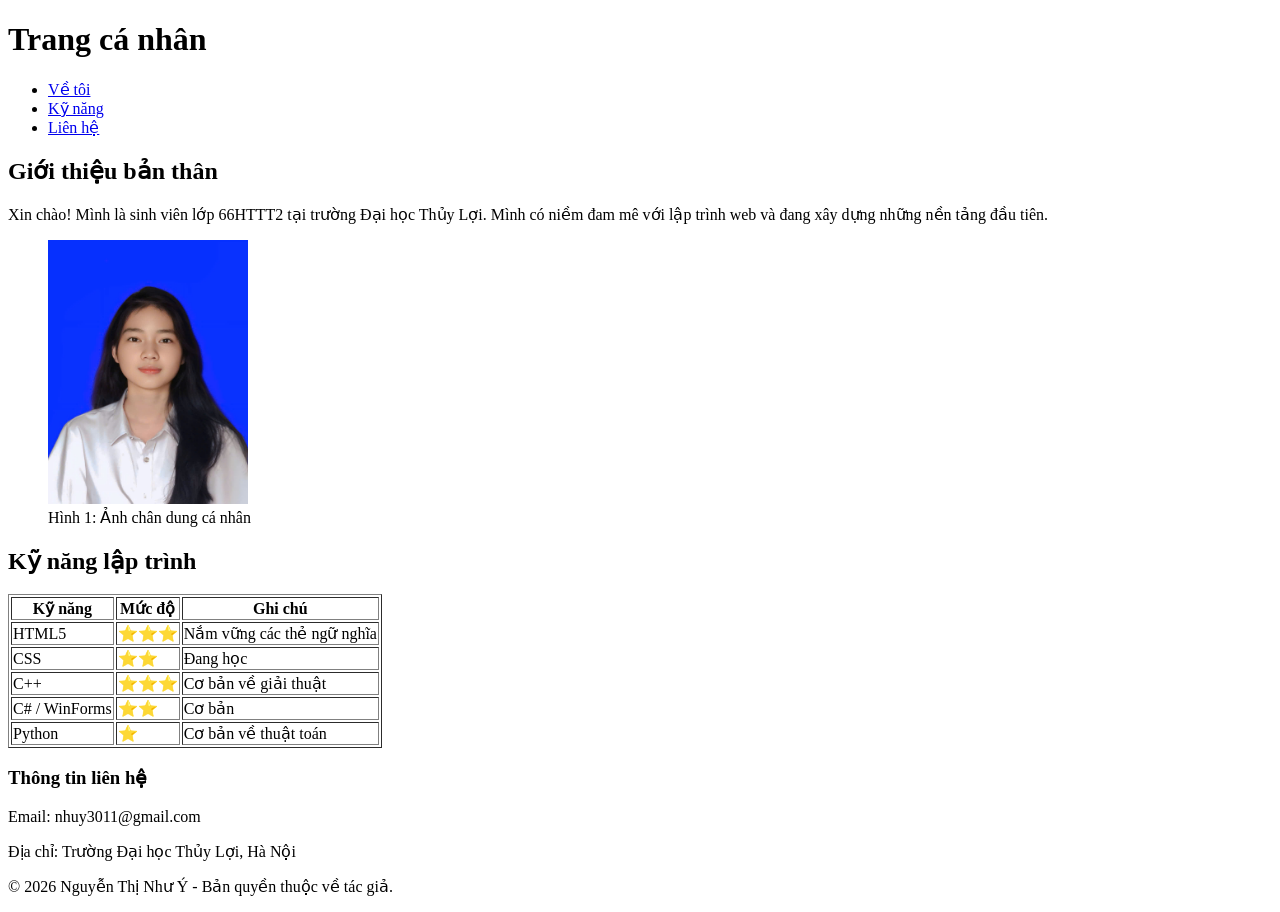
<file: PBT_01/profile.html>
<!DOCTYPE html>
<html lang = "vi">
    <head>
        <meta charset="UTF-8">
        <meta name = "viewport" content = "width=device-width, initial-scale = 1.0">
        <title>Nguyễn Thị Như Ý</title>
    </head>
    <body>
        <header>
            <h1>Trang cá nhân</h1>
            <nav>
                <ul>
                    <li><a href="#gioi-thieu">Về tôi</a></li>
                    <li><a href="#ky-nang">Kỹ năng</a></li>
                    <li><a href="#lien-he">Liên hệ</a></li>
                </ul>
            </nav>
        </header>
        <main>
            <section id="gioi-thieu">
                <h2>Giới thiệu bản thân</h2>
                <article>
                    <p>Xin chào! Mình là sinh viên lớp 66HTTT2 tại trường Đại học Thủy Lợi. Mình có niềm đam mê với lập trình web và đang xây dựng những nền tảng đầu tiên.</p>
                    <figure>
                        <img src="my_photo.jpg" alt="Ảnh đại diện của Như Ý" width="200">
                        <figcaption>Hình 1: Ảnh chân dung cá nhân</figcaption>
                    </figure>
                </article>
            </section>
            <section id="ky-nang">
                <h2>Kỹ năng lập trình</h2>
                <table border="1">
                    <thead>
                        <tr>
                            <th>Kỹ năng</th>
                            <th>Mức độ</th>
                            <th>Ghi chú</th>
                        </tr>
                    </thead>
                    <tbody>
                        <tr>
                            <td>HTML5</td>
                            <td>⭐⭐⭐</td>
                            <td>Nắm vững các thẻ ngữ nghĩa</td>
                        </tr>
                        <tr>
                            <td>CSS</td>
                            <td>⭐⭐</td>
                            <td>Đang học </td>
                        </tr>
                        <tr>
                            <td>C++</td>
                            <td>⭐⭐⭐</td>
                            <td>Cơ bản về giải thuật</td>
                        </tr>
                        <tr>
                            <td>C# / WinForms</td>
                            <td>⭐⭐</td>
                            <td>Cơ bản</td>
                        </tr>
                        <tr>
                            <td>Python</td>
                            <td>⭐</td>
                            <td>Cơ bản về thuật toán</td>
                        </tr>
                    </tbody>
                </table>
            </section>
        </main>
    
        <aside id="lien-he">
            <h3>Thông tin liên hệ</h3>
            <p>Email: nhuy3011@gmail.com</p>
            <p>Địa chỉ: Trường Đại học Thủy Lợi, Hà Nội</p>
        </aside>
    
        <footer>
            <p>&copy; 2026 Nguyễn Thị Như Ý - Bản quyền thuộc về tác giả.</p>
        </footer>
        </main>
    </body>
</html>
</file>
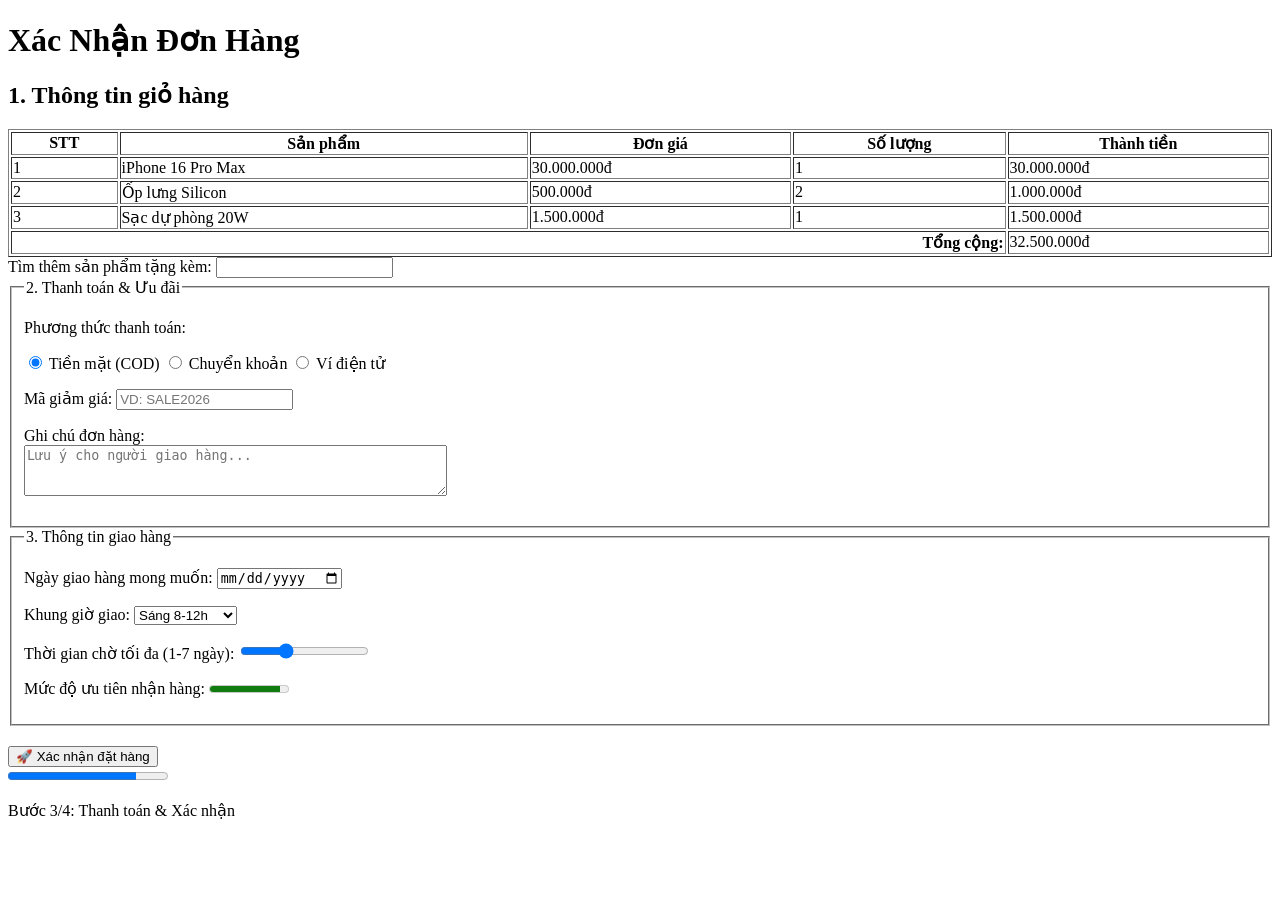
<file: PBT_02/checkout.html>
<!DOCTYPE html>
<html lang="vi">
<head>
    <meta charset="UTF-8">
    <meta name="viewport" content="width=device-width, initial-scale=1.0">
    <title>Thanh toán đơn hàng - Như Ý Store</title>
</head>
<body>

    <header>
        <h1>Xác Nhận Đơn Hàng</h1>
    </header>

    <main>
        <section id="cart-summary">
            <h2>1. Thông tin giỏ hàng</h2>
            <table border="1" width="100%">
                <thead>
                    <tr>
                        <th>STT</th>
                        <th>Sản phẩm</th>
                        <th>Đơn giá</th>
                        <th>Số lượng</th>
                        <th>Thành tiền</th>
                    </tr>
                </thead>
                <tbody>
                    <tr>
                        <td>1</td>
                        <td>iPhone 16 Pro Max</td>
                        <td>30.000.000đ</td>
                        <td>1</td>
                        <td>30.000.000đ</td>
                    </tr>
                    <tr>
                        <td>2</td>
                        <td>Ốp lưng Silicon</td>
                        <td>500.000đ</td>
                        <td>2</td>
                        <td>1.000.000đ</td>
                    </tr>
                    <tr>
                        <td>3</td>
                        <td>Sạc dự phòng 20W</td>
                        <td>1.500.000đ</td>
                        <td>1</td>
                        <td>1.500.000đ</td>
                    </tr>
                </tbody>
                <tfoot>
                    <tr>
                        <td colspan="4" align="right"><strong>Tổng cộng:</strong></td>
                        <td><output name="total">32.500.000đ</output></td>
                    </tr>
                </tfoot>
            </table>
        </section>

        <form action="#" method="POST">
            
            <section id="search-product">
                <label for="product-search">Tìm thêm sản phẩm tặng kèm:</label>
                <input list="products" id="product-search" name="gift">
                <datalist id="products"> <option value="Tai nghe Bluetooth">
                    <option value="Chuột không dây">
                    <option value="Bàn phím cơ">
                    <option value="Túi chống sốc">
                </datalist>
            </section>

            <fieldset>
                <legend>2. Thanh toán & Ưu đãi</legend>
                <p>Phương thức thanh toán:</p>
                <label>
                    <input type="radio" name="payment" value="cod" checked> Tiền mặt (COD)
                </label>
                <label>
                    <input type="radio" name="payment" value="bank"> Chuyển khoản
                </label>
                <label>
                    <input type="radio" name="payment" value="wallet"> Ví điện tử
                </label>

                <p>
                    <label for="coupon">Mã giảm giá:</label>
                    <input type="text" id="coupon" name="coupon" 
                           pattern="SALE[0-9]{4}" 
                           placeholder="VD: SALE2026"
                           title="Mã giảm giá phải bắt đầu bằng SALE và 4 chữ số">
                </p>

                <p>
                    <label for="note">Ghi chú đơn hàng:</label><br>
                    <textarea id="note" name="note" rows="3" cols="50" placeholder="Lưu ý cho người giao hàng..."></textarea>
                </p>
            </fieldset>

            <fieldset>
                <legend>3. Thông tin giao hàng</legend>
                <p>
                    <label for="delivery-date">Ngày giao hàng mong muốn:</label>
                    <input type="date" id="delivery-date" name="delivery-date" min="2026-04-29" required>
                </p>

                <p>
                    <label for="time-slot">Khung giờ giao:</label>
                    <select id="time-slot" name="time-slot">
                        <option value="morning">Sáng 8-12h</option>
                        <option value="afternoon">Chiều 14-18h</option>
                        <option value="evening">Tối 18-21h</option>
                    </select>
                </p>

                <p>
                    <label for="duration">Thời gian chờ tối đa (1-7 ngày):</label>
                    <input type="range" id="duration" name="duration" min="1" max="7" step="1" value="3">
                </p>

                <p>
                    Mức độ ưu tiên nhận hàng: 
                    <meter min="0" max="100" low="30" high="80" optimum="100" value="90"></meter>
                    </p>
            </fieldset>

            <div style="margin-top: 20px;">
                <button type="submit" aria-label="Xác nhận đặt hàng">🚀 Xác nhận đặt hàng</button>
            </div>
        </form>
    </main>

    <footer>
        <progress value="80" max="100"></progress> <p>Bước 3/4: Thanh toán & Xác nhận</p>
    </footer>

</body>
</html>
</file>
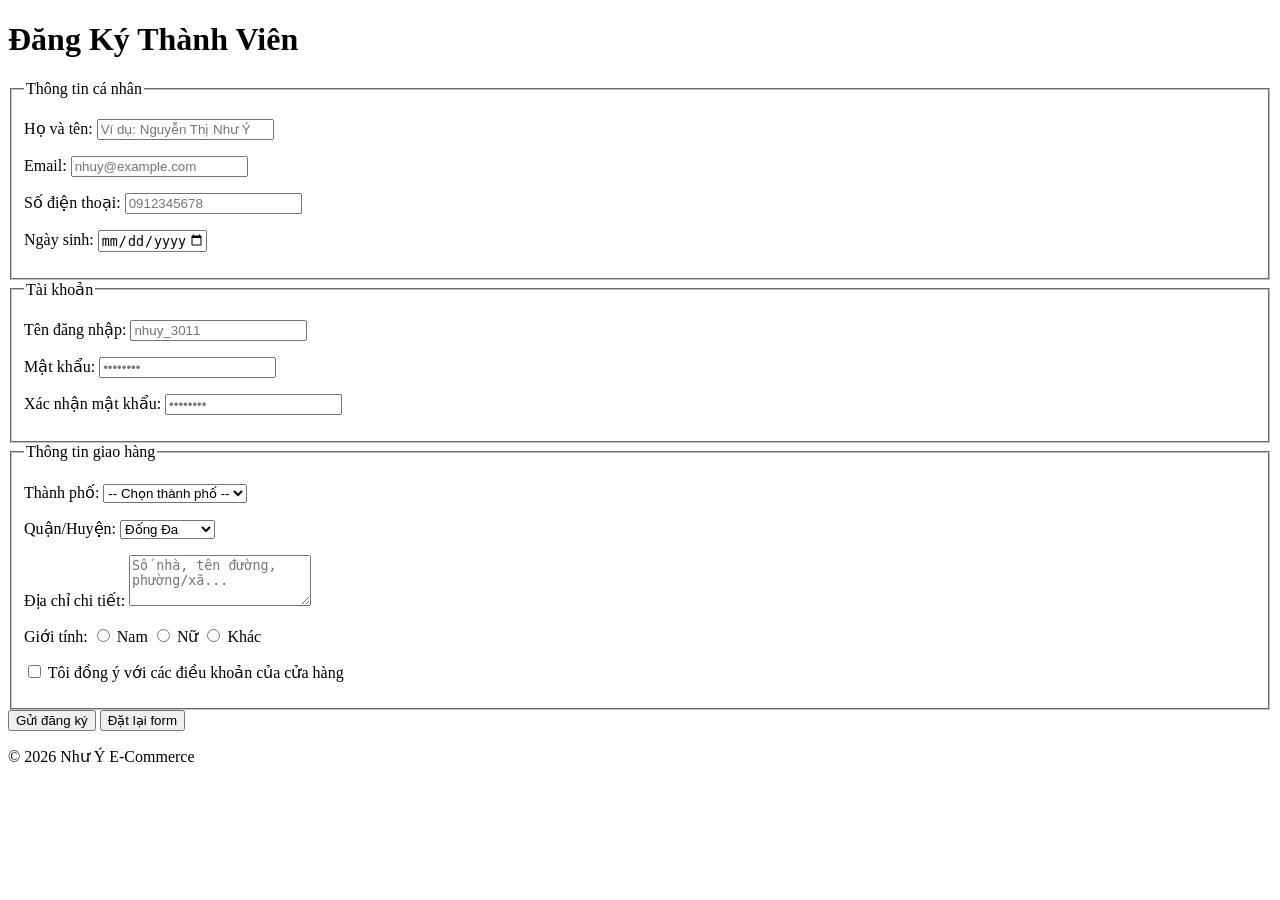
<file: PBT_02/register.html>
<!DOCTYPE html>
<html lang="vi">
<head>
    <meta charset="UTF-8">
    <meta name="viewport" content="width=device-width, initial-scale=1.0">
    <title>Đăng ký tài khoản - Như Ý Store</title>
</head>
<body>

    <header>
        <h1>Đăng Ký Thành Viên</h1>
    </header>

    <main>
        <form action="#" method="POST" id="registerForm">
            
            <fieldset>
                <legend>Thông tin cá nhân</legend>
                
                <p>
                    <label for="fullname">Họ và tên:</label>
                    <input type="text" id="fullname" name="fullname" 
                           required minlength="2" maxlength="50" 
                           placeholder="Ví dụ: Nguyễn Thị Như Ý">
                </p>

                <p>
                    <label for="email">Email:</label>
                    <input type="email" id="email" name="email" 
                           required placeholder="nhuy@example.com">
                </p>

                <p>
                    <label for="phone">Số điện thoại:</label>
                    <input type="tel" id="phone" name="phone" 
                           pattern="[0-9]{10}" 
                           placeholder="0912345678" 
                           title="Số điện thoại phải bao gồm 10 chữ số">
                </p>

                <p>
                    <label for="dob">Ngày sinh:</label>
                    <input type="date" id="dob" name="dob" 
                           max="2026-04-28" 
                           required>
                </p>
            </fieldset>

            <fieldset>
                <legend>Tài khoản</legend>

                <p>
                    <label for="username">Tên đăng nhập:</label>
                    <input type="text" id="username" name="username" 
                           pattern="^[a-zA-Z0-9_]{3,20}$" 
                           placeholder="nhuy_3011"
                           title="Từ 3-20 ký tự, chỉ gồm chữ cái, số và dấu gạch dưới">
                </p>

                <p>
                    <label for="password">Mật khẩu:</label>
                    <input type="password" id="password" name="password" 
                           required minlength="8" 
                           pattern="(?=.*\d)(?=.*[A-Z]).{8,}"
                           placeholder="••••••••"
                           title="Tối thiểu 8 ký tự, bao gồm ít nhất 1 chữ hoa và 1 số">
                </p>

                <p>
                    <label for="confirm_password">Xác nhận mật khẩu:</label>
                    <input type="password" id="confirm_password" name="confirm_password" 
                           required minlength="8"
                           pattern="(?=.*\d)(?=.*[A-Z]).{8,}"
                           placeholder="••••••••">
                </p>
            </fieldset>

            <fieldset>
                <legend>Thông tin giao hàng</legend>

                <p>
                    <label for="city">Thành phố:</label>
                    <select id="city" name="city" required>
                        <option value="">-- Chọn thành phố --</option>
                        <option value="hanoi">Hà Nội</option>
                        <option value="hcm">TP. Hồ Chí Minh</option>
                        <option value="danang">Đà Nẵng</option>
                        <option value="haiphong">Hải Phòng</option>
                        <option value="cantho">Cần Thơ</option>
                    </select>
                </p>

                <p>
                    <label for="district">Quận/Huyện:</label>
                    <select id="district" name="district">
                        <option value="dongda">Đống Đa</option>
                        <option value="thanhxuan">Thanh Xuân</option>
                        <option value="caugiay">Cầu Giấy</option>
                    </select>
                </p>

                <p>
                    <label for="address">Địa chỉ chi tiết:</label>
                    <textarea id="address" name="address" rows="3" 
                              placeholder="Số nhà, tên đường, phường/xã..."></textarea>
                </p>

                <p>
                    Giới tính: 
                    <label><input type="radio" name="gender" value="male"> Nam</label>
                    <label><input type="radio" name="gender" value="female"> Nữ</label>
                    <label><input type="radio" name="gender" value="other"> Khác</label>
                </p>

                <p>
                    <label>
                        <input type="checkbox" name="terms" required> 
                        Tôi đồng ý với các điều khoản của cửa hàng
                    </label>
                </p>
            </fieldset>

            <div class="actions">
                <button type="submit">Gửi đăng ký</button>
                <button type="reset">Đặt lại form</button>
            </div>

        </form>
    </main>

    <footer>
        <p>&copy; 2026 Như Ý E-Commerce</p>
    </footer>

</body>
</html>
</file>
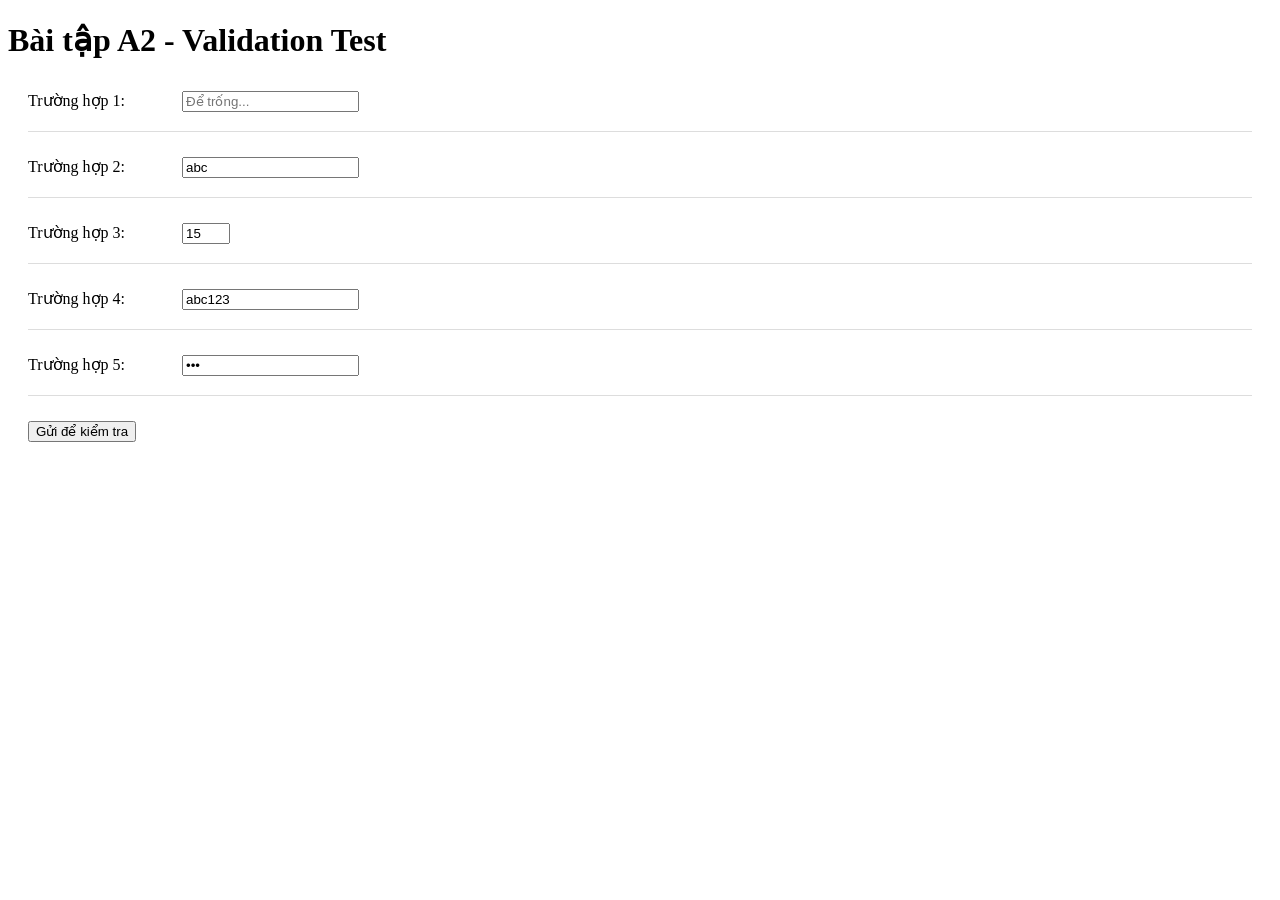
<file: PBT_02/validation_test.html>
<!DOCTYPE html>
<html lang="vi">
<head>
    <meta charset="UTF-8">
    <title>Kiểm tra xác thực HTML5</title>
    <style>
        form { margin: 20px; line-height: 2.5; }
        label { display: inline-block; width: 150px; }
        .case { margin-bottom: 15px; border-bottom: 1px solid #ddd; padding-bottom: 10px; }
    </style>
</head>
<body>
    <h1>Bài tập A2 - Validation Test</h1>
    <form>
        <div class="case">
            <label>Trường hợp 1:</label>
            <input type="text" required value="" placeholder="Để trống...">
        </div>

        <div class="case">
            <label>Trường hợp 2:</label>
            <input type="email" value="abc">
        </div>

        <div class="case">
            <label>Trường hợp 3:</label>
            <input type="number" min="1" max="10" value="15">
        </div>

        <div class="case">
            <label>Trường hợp 4:</label>
            <input type="text" pattern="[0-9]{10}" value="abc123">
        </div>

        <div class="case">
            <label>Trường hợp 5:</label>
            <input type="password" minlength="8" value="123">
        </div>

        <button type="submit">Gửi để kiểm tra</button>
    </form>
</body>
</html>
</file>
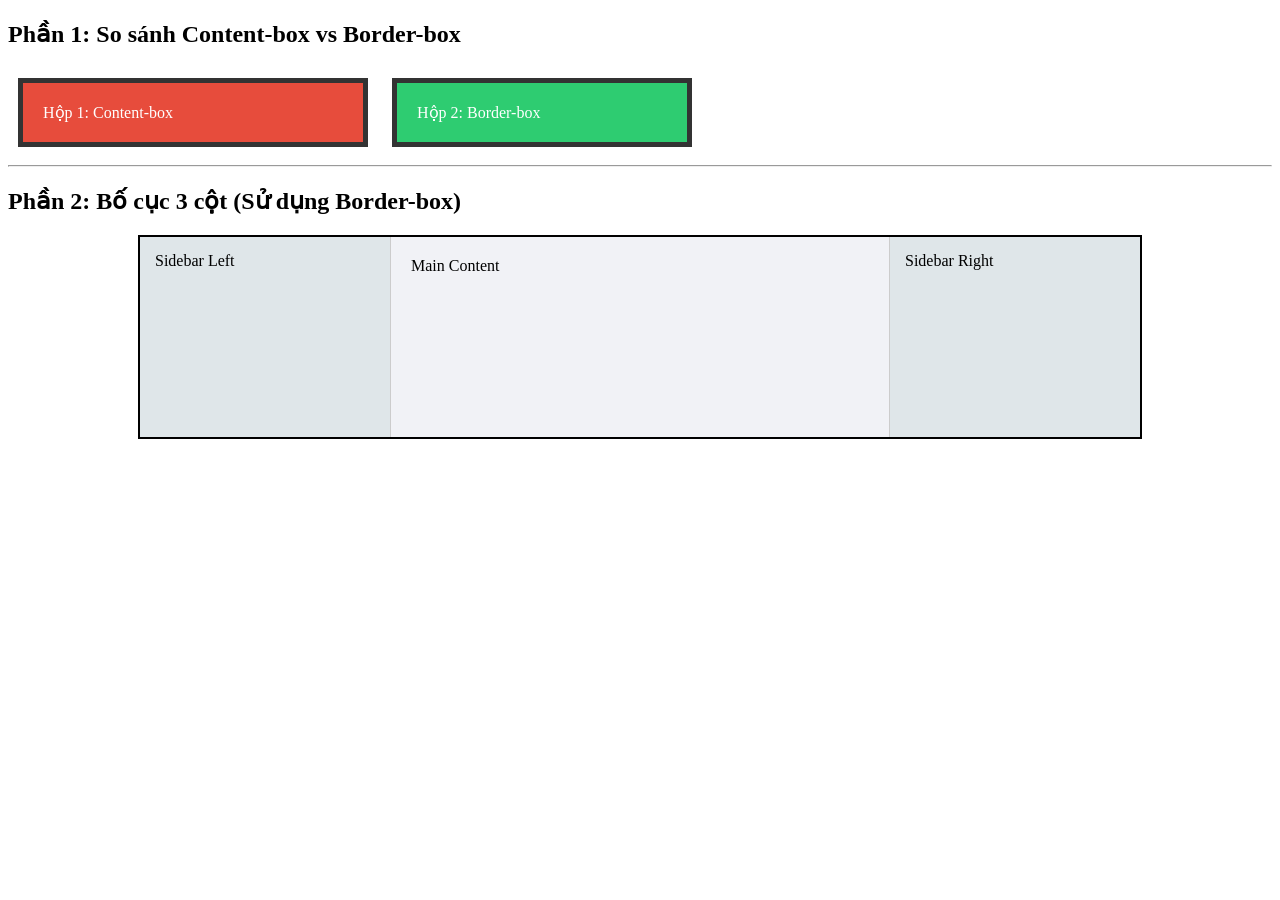
<file: PBT_03/boxmodel_lab.html>
<!DOCTYPE html>
<html lang="vi">
<head>
    <meta charset="UTF-8">
    <title>Box Model Lab - Như Ý</title>
    <link rel="stylesheet" href="boxmodel.css">
</head>
<body>

    <h2>Phần 1: So sánh Content-box vs Border-box</h2>
    <div class="container-lab">
        <div class="box content-box">Hộp 1: Content-box</div>
        <div class="box border-box">Hộp 2: Border-box</div>
    </div>

    <hr>

    <h2>Phần 2: Bố cục 3 cột (Sử dụng Border-box)</h2>
    <div class="layout-1000">
        <aside class="sidebar-left">Sidebar Left</aside>
        <main class="content-mid">Main Content</main>
        <aside class="sidebar-right">Sidebar Right</aside>
    </div>

</body>
</html>
</file>
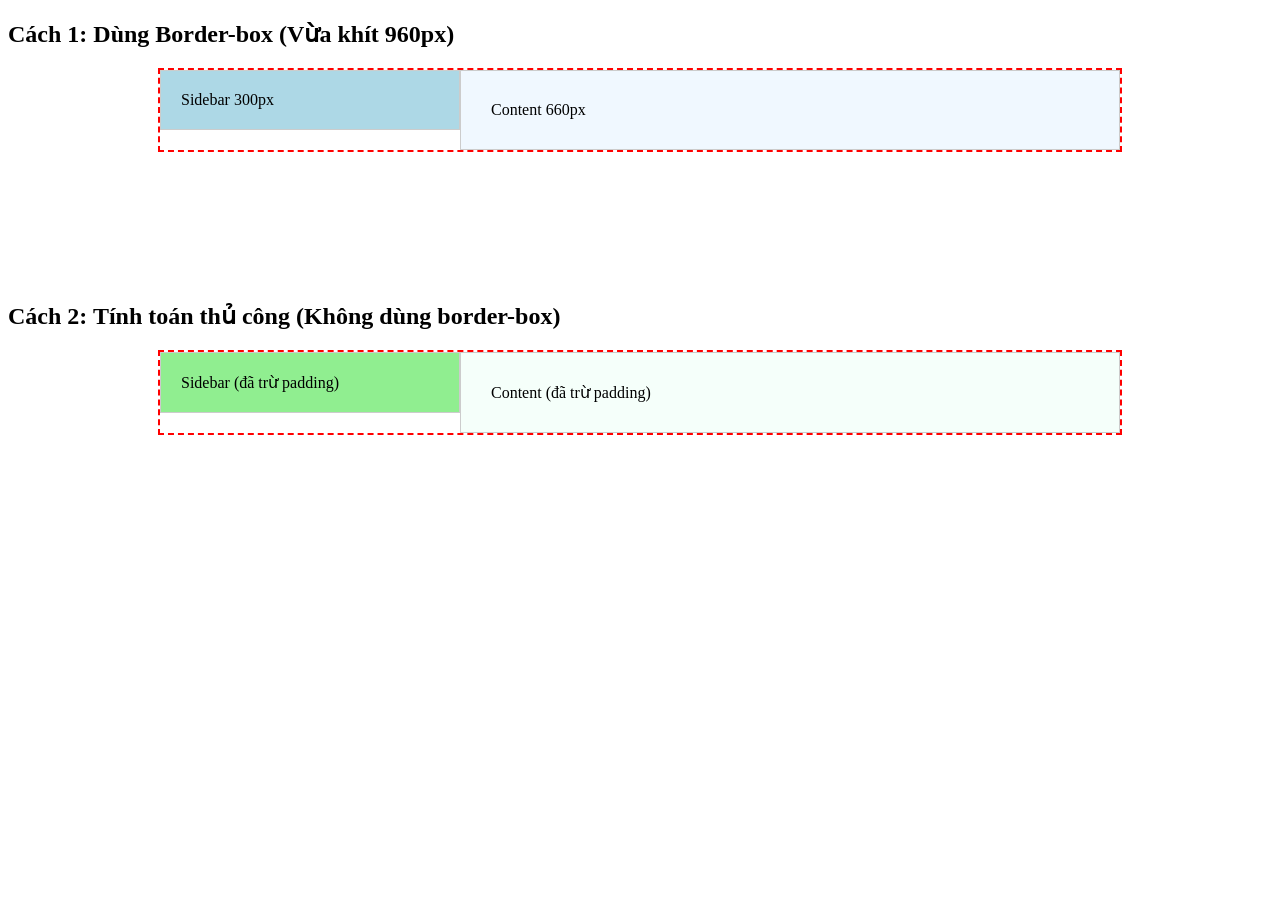
<file: PBT_03/debug_layout.html>
<!DOCTYPE html>
<html lang="vi">
<head>
    <meta charset="UTF-8">
    <title>Debug Layout - Như Ý</title>
    <link rel="stylesheet" href="debug_layout.css">
</head>
<body>
    <h2>Cách 1: Dùng Border-box (Vừa khít 960px)</h2>
    <div class="container fix-1">
        <div class="sidebar">Sidebar 300px</div>
        <div class="content">Content 660px</div>
    </div>

    <h2 style="margin-top: 150px;">Cách 2: Tính toán thủ công (Không dùng border-box)</h2>
    <div class="container fix-2">
        <div class="sidebar-manual">Sidebar (đã trừ padding)</div>
        <div class="content-manual">Content (đã trừ padding)</div>
    </div>
</body>
</html>
</file>
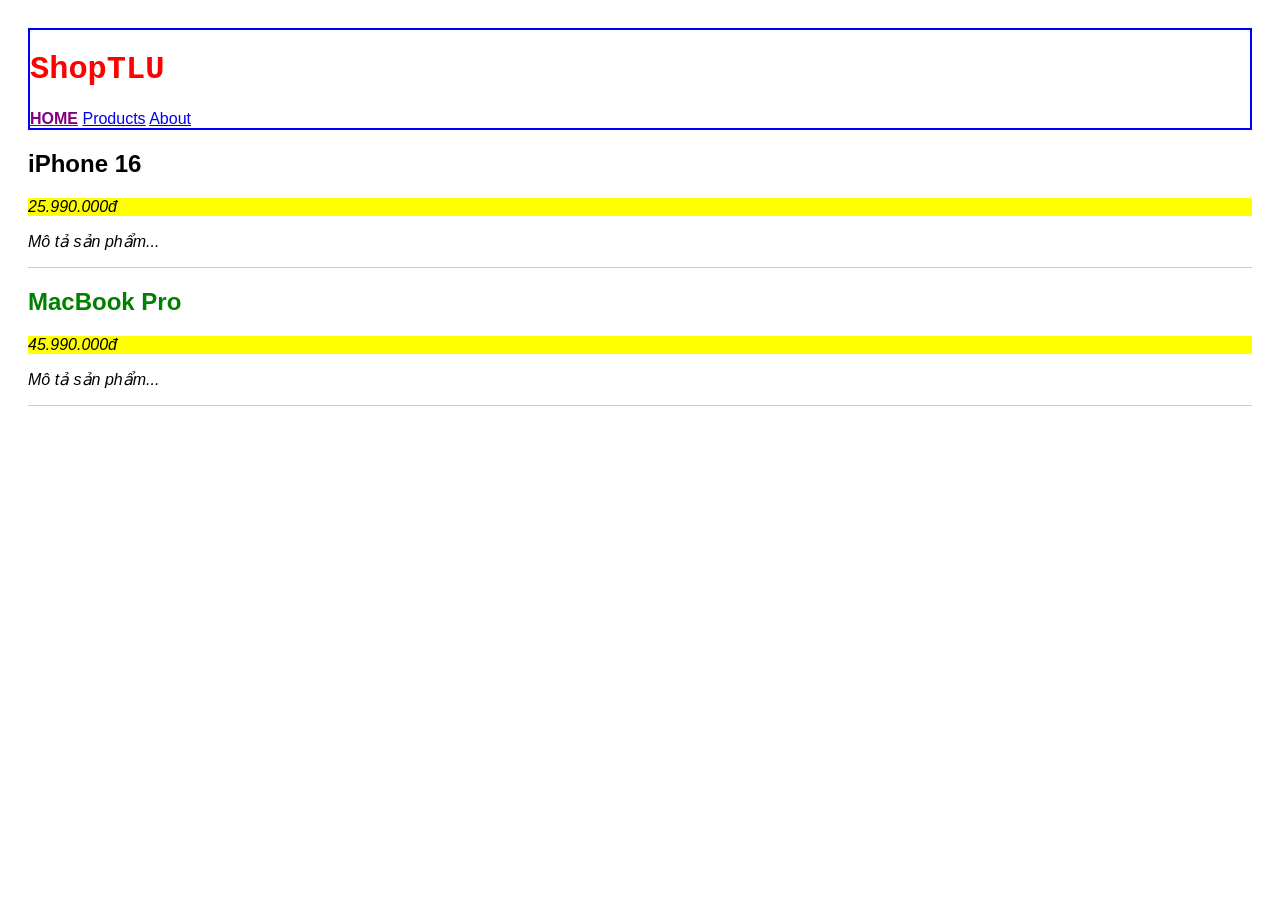
<file: PBT_03/selectors_test.html>
<!DOCTYPE html>
<html lang="vi">
<head>
    <meta charset="UTF-8">
    <title>Kiểm tra bộ chọn CSS - ShopTLU</title>
    <style>
        /* 1. h1 - Màu đỏ */
        h1 { color: red; }

        /* 2. .price - Nền vàng */
        .price { background-color: yellow; }

        /* 3. #app header - Viền xanh dương */
        #app header { border: 2px solid blue; }

        /* 4. nav a:first-child - Chữ in hoa */
        nav a:first-child { text-transform: uppercase; font-weight: bold; }

        /* 5. .product.featured h2 - Màu xanh lá */
        .product.featured h2 { color: green; }

        /* 6. article > p - Chữ nghiêng */
        article > p { font-style: italic; }

        /* 7. a[href="/"] - Gạch chân */
        a[href="/"] { text-decoration: underline; color: purple; }

        /* 8. .top-bar.dark h1 - Đổi phông chữ */
        .top-bar.dark h1 { font-family: 'Courier New', Courier, monospace; }
        
        /* Style bổ sung để dễ nhìn */
        body { font-family: sans-serif; padding: 20px; }
        .product { border-bottom: 1px solid #ccc; margin-bottom: 10px; }
    </style>
</head>
<body>

<div id="app">
    <header class="top-bar dark">
        <h1>ShopTLU</h1>
        <nav>
            <a href="/" class="active">Home</a>
            <a href="/products">Products</a>
            <a href="/about">About</a>
        </nav>
    </header>
    <main>
        <article class="product">
            <h2>iPhone 16</h2>
            <p class="price">25.990.000đ</p>
            <p>Mô tả sản phẩm...</p>
        </article>
        <article class="product featured">
            <h2>MacBook Pro</h2>
            <p class="price">45.990.000đ</p>
            <p>Mô tả sản phẩm...</p>
        </article>
    </main>
</div>

</body>
</html>
</file>
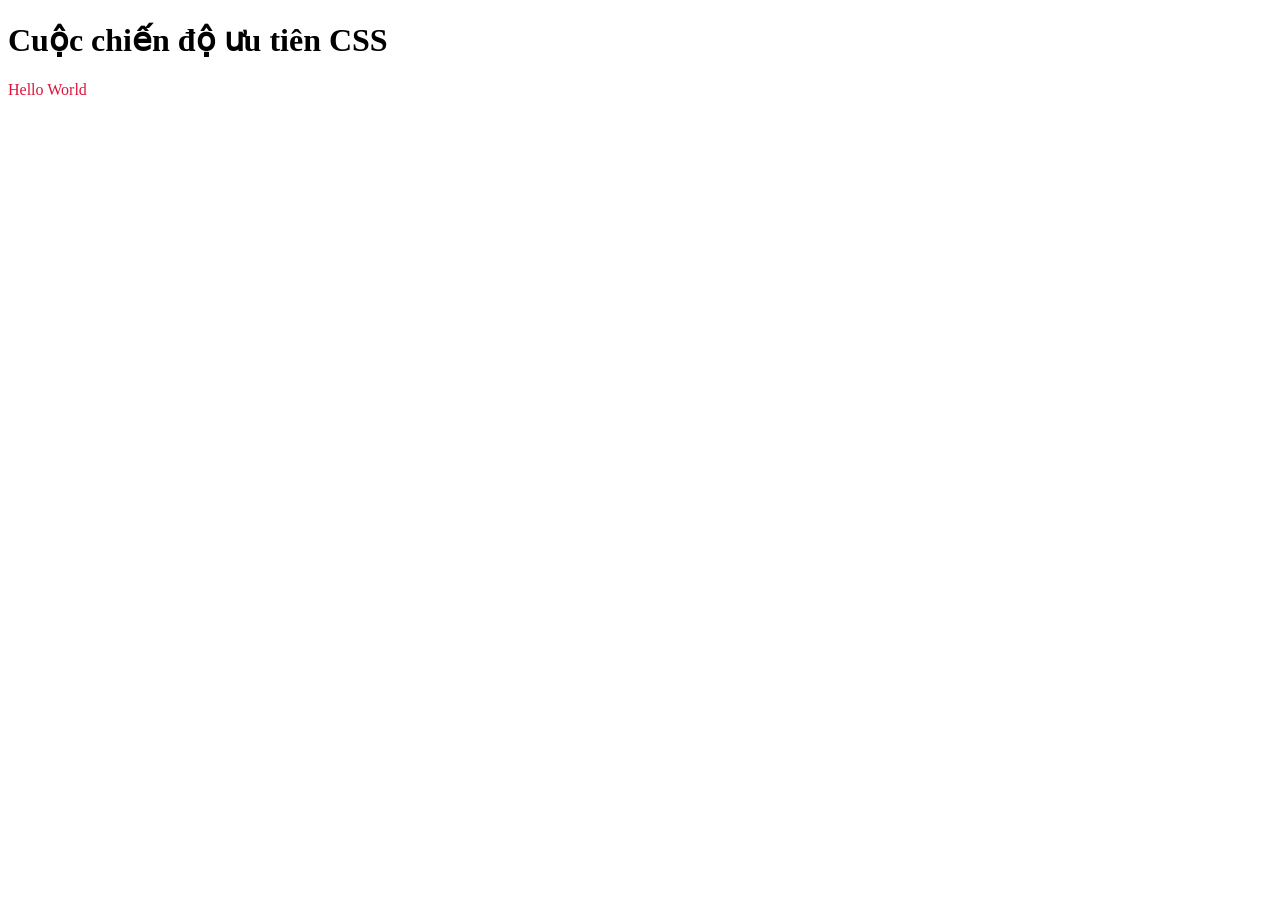
<file: PBT_03/specificity.html>
<!DOCTYPE html>
<html lang="vi">
<head>
    <meta charset="UTF-8">
    <title>Specificity Battle - Như Ý</title>
    <link rel="stylesheet" href="specificity.css">
</head>
<body>
    <h1>Cuộc chiến độ ưu tiên CSS</h1>
    <p id="demo" class="text highlight">Hello World</p>
</body>
</html>
</file>
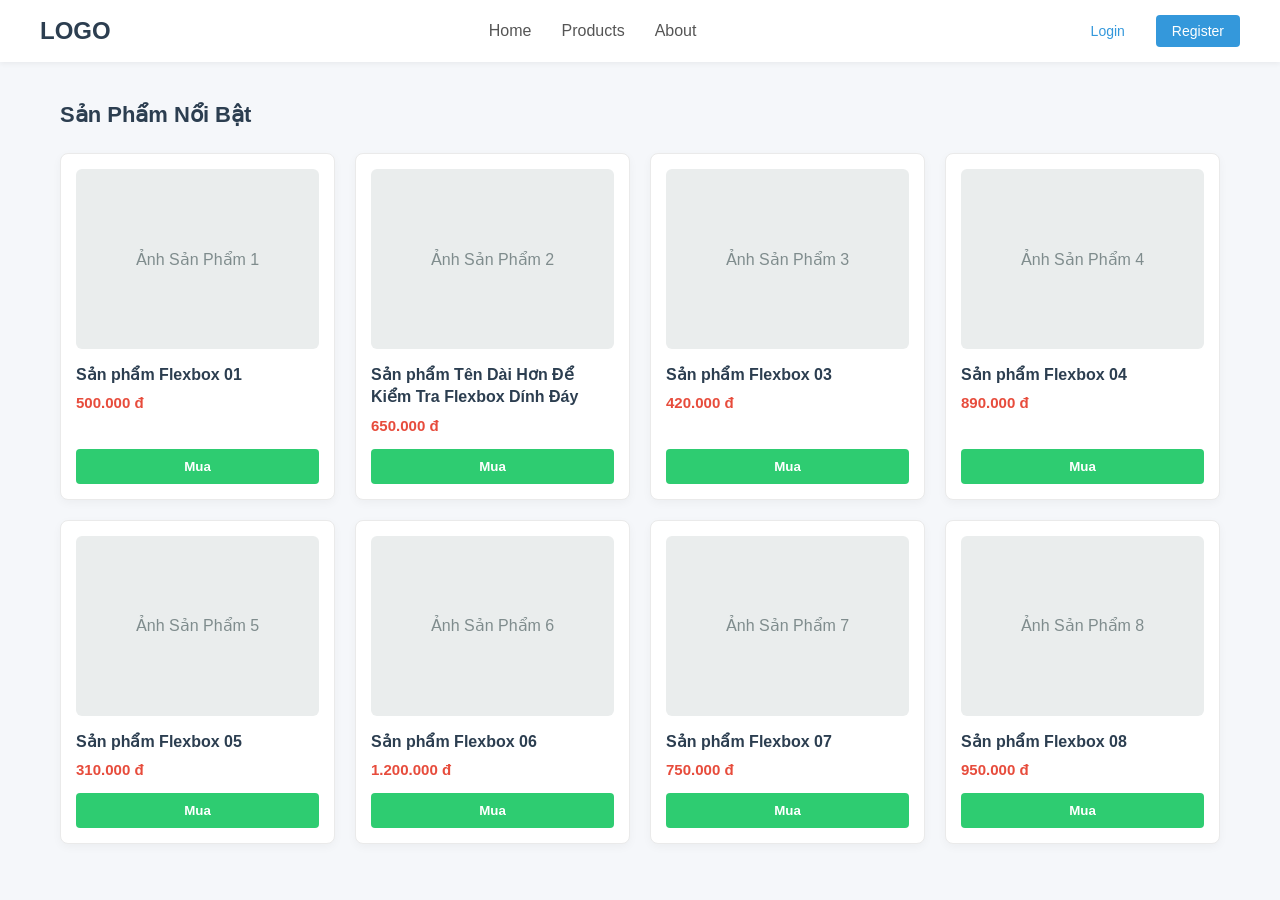
<file: PBT_04/flexbox_layout.html>
<!DOCTYPE html>
<html lang="vi">
<head>
    <meta charset="UTF-8">
    <meta name="viewport" content="width=device-width, initial-scale=1.0">
    <title>Flexbox Navigation & Cards</title>
    <link rel="stylesheet" href="flexbox.css">
</head>
<body>

    <!-- PHẦN 1: NAVBAR -->
    <nav class="navbar">
        <div class="nav-logo">
            <a href="#">LOGO</a>
        </div>
        
        <ul class="nav-menu">
            <li><a href="#">Home</a></li>
            <li><a href="#">Products</a></li>
            <li><a href="#">About</a></li>
        </ul>
        
        <div class="nav-auth">
            <a href="#" class="btn-login">Login</a>
            <a href="#" class="btn-register">Register</a>
        </div>
    </nav>

    <!-- PHẦN 2: PRODUCT CARDS GRID -->
    <main class="container">
        <h2 class="section-title">Sản Phẩm Nổi Bật</h2>
        
        <div class="products-grid">
            <!-- Card 1 -->
            <div class="product-card">
                <div class="product-img">Ảnh Sản Phẩm 1</div>
                <div class="product-info">
                    <h3 class="product-name">Sản phẩm Flexbox 01</h3>
                    <p class="product-price">500.000 đ</p>
                </div>
                <button class="btn-buy">Mua</button>
            </div>

            <!-- Card 2 -->
            <div class="product-card">
                <div class="product-img">Ảnh Sản Phẩm 2</div>
                <div class="product-info">
                    <h3 class="product-name">Sản phẩm Tên Dài Hơn Để Kiểm Tra Flexbox Dính Đáy</h3>
                    <p class="product-price">650.000 đ</p>
                </div>
                <button class="btn-buy">Mua</button>
            </div>

            <!-- Card 3 -->
            <div class="product-card">
                <div class="product-img">Ảnh Sản Phẩm 3</div>
                <div class="product-info">
                    <h3 class="product-name">Sản phẩm Flexbox 03</h3>
                    <p class="product-price">420.000 đ</p>
                </div>
                <button class="btn-buy">Mua</button>
            </div>

            <!-- Card 4 -->
            <div class="product-card">
                <div class="product-img">Ảnh Sản Phẩm 4</div>
                <div class="product-info">
                    <h3 class="product-name">Sản phẩm Flexbox 04</h3>
                    <p class="product-price">890.000 đ</p>
                </div>
                <button class="btn-buy">Mua</button>
            </div>

            <!-- Card 5 -->
            <div class="product-card">
                <div class="product-img">Ảnh Sản Phẩm 5</div>
                <div class="product-info">
                    <h3 class="product-name">Sản phẩm Flexbox 05</h3>
                    <p class="product-price">310.000 đ</p>
                </div>
                <button class="btn-buy">Mua</button>
            </div>

            <!-- Card 6 -->
            <div class="product-card">
                <div class="product-img">Ảnh Sản Phẩm 6</div>
                <div class="product-info">
                    <h3 class="product-name">Sản phẩm Flexbox 06</h3>
                    <p class="product-price">1.200.000 đ</p>
                </div>
                <button class="btn-buy">Mua</button>
            </div>

            <!-- Card 7 -->
            <div class="product-card">
                <div class="product-img">Ảnh Sản Phẩm 7</div>
                <div class="product-info">
                    <h3 class="product-name">Sản phẩm Flexbox 07</h3>
                    <p class="product-price">750.000 đ</p>
                </div>
                <button class="btn-buy">Mua</button>
            </div>

            <!-- Card 8 -->
            <div class="product-card">
                <div class="product-img">Ảnh Sản Phẩm 8</div>
                <div class="product-info">
                    <h3 class="product-name">Sản phẩm Flexbox 08</h3>
                    <p class="product-price">950.000 đ</p>
                </div>
                <button class="btn-buy">Mua</button>
            </div>
        </div>
    </main>

</body>
</html>
</file>
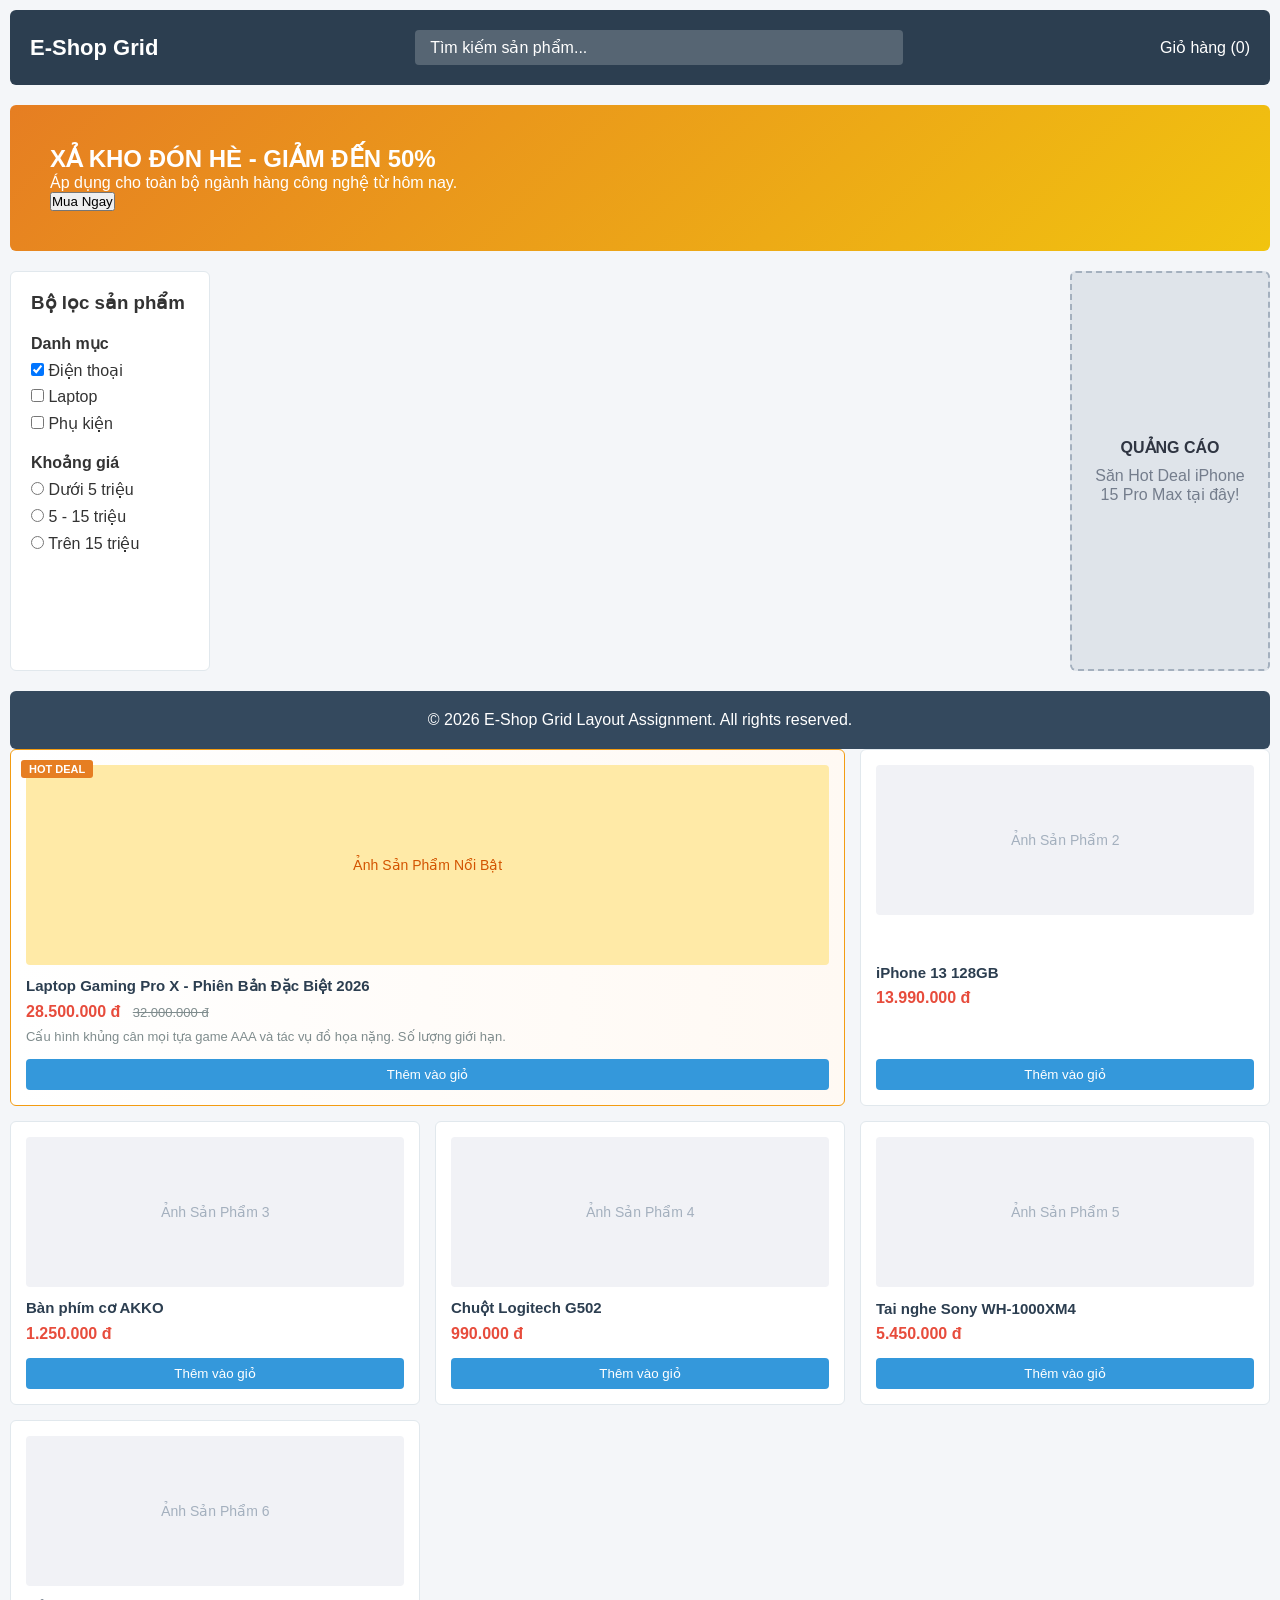
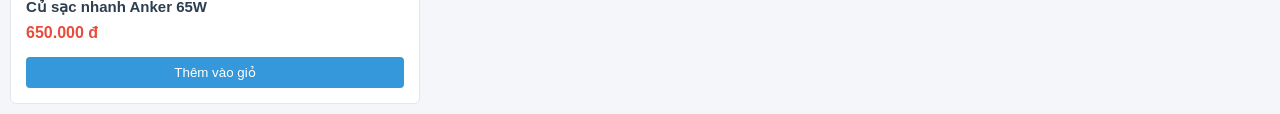
<file: PBT_04/grid_layout.html>
<!DOCTYPE html>
<html lang="vi">
<head>
    <meta charset="UTF-8">
    <meta name="viewport" content="width=device-width, initial-scale=1.0">
    <title>E-Commerce Grid Layout</title>
    <link rel="stylesheet" href="grid.css">
</head>
<body>

    <div class="app-container">
        <!-- HEADER -->
        <header class="header">
            <div class="logo">E-Shop Grid</div>
            <div class="search-bar">Tìm kiếm sản phẩm...</div>
            <div class="cart">Giỏ hàng (0)</div>
        </header>

        <!-- HERO BANNER -->
        <section class="hero">
            <div class="hero-content">
                <h1>XẢ KHO ĐÓN HÈ - GIẢM ĐẾN 50%</h1>
                <p>Áp dụng cho toàn bộ ngành hàng công nghệ từ hôm nay.</p>
                <button class="btn-shop">Mua Ngay</button>
            </div>
        </section>

        <!-- SIDEBAR -->
        <aside class="sidebar">
            <h3>Bộ lọc sản phẩm</h3>
            <div class="filter-group">
                <h4>Danh mục</h4>
                <label><input type="checkbox" checked> Điện thoại</label>
                <label><input type="checkbox"> Laptop</label>
                <label><input type="checkbox"> Phụ kiện</label>
            </div>
            <div class="filter-group">
                <h4>Khoảng giá</h4>
                <label><input type="radio" name="price"> Dưới 5 triệu</label>
                <label><input type="radio" name="price"> 5 - 15 triệu</label>
                <label><input type="radio" name="price"> Trên 15 triệu</label>
            </div>
        </aside>

        <!-- MAIN CONTENT -->
        <main class="main-content">
            <div class="product-grid">
                <!-- Vị trí các Product Cards sẽ thêm ở Phần 2 -->
            </div>
        </main>

        <!-- ADS SIDEBAR -->
        <aside class="ads">
            <div class="ads-banner">
                <p>QUẢNG CÁO</p>
                <span>Săn Hot Deal iPhone 15 Pro Max tại đây!</span>
            </div>
        </aside>

        <!-- FOOTER -->
        <footer class="footer">
            <p>&copy; 2026 E-Shop Grid Layout Assignment. All rights reserved.</p>
        </footer>
    </div>
    <div class="product-grid">
        <!-- Card 1: Sản phẩm NỔI BẬT (Dùng span 2) -->
        <div class="product-card featured-card">
            <div class="badge">HOT DEAL</div>
            <div class="card-img">Ảnh Sản Phẩm Nổi Bật</div>
            <div class="card-info">
                <h3>Laptop Gaming Pro X - Phiên Bản Đặc Biệt 2026</h3>
                <p class="price">28.500.000 đ <span class="old-price">32.000.000 đ</span></p>
                <p class="desc">Cấu hình khủng cân mọi tựa game AAA và tác vụ đồ họa nặng. Số lượng giới hạn.</p>
            </div>
            <button class="btn-add">Thêm vào giỏ</button>
        </div>

        <!-- Card 2 -->
        <div class="product-card">
            <div class="card-img">Ảnh Sản Phẩm 2</div>
            <div class="card-info">
                <h3>iPhone 13 128GB</h3>
                <p class="price">13.990.000 đ</p>
            </div>
            <button class="btn-add">Thêm vào giỏ</button>
        </div>

        <!-- Card 3 -->
        <div class="product-card">
            <div class="card-img">Ảnh Sản Phẩm 3</div>
            <div class="card-info">
                <h3>Bàn phím cơ AKKO</h3>
                <p class="price">1.250.000 đ</p>
            </div>
            <button class="btn-add">Thêm vào giỏ</button>
        </div>

        <!-- Card 4 -->
        <div class="product-card">
            <div class="card-img">Ảnh Sản Phẩm 4</div>
            <div class="card-info">
                <h3>Chuột Logitech G502</h3>
                <p class="price">990.000 đ</p>
            </div>
            <button class="btn-add">Thêm vào giỏ</button>
        </div>

        <!-- Card 5 -->
        <div class="product-card">
            <div class="card-img">Ảnh Sản Phẩm 5</div>
            <div class="card-info">
                <h3>Tai nghe Sony WH-1000XM4</h3>
                <p class="price">5.450.000 đ</p>
            </div>
            <button class="btn-add">Thêm vào giỏ</button>
        </div>

        <!-- Card 6 -->
        <div class="product-card">
            <div class="card-img">Ảnh Sản Phẩm 6</div>
            <div class="card-info">
                <h3>Củ sạc nhanh Anker 65W</h3>
                <p class="price">650.000 đ</p>
            </div>
            <button class="btn-add">Thêm vào giỏ</button>
        </div>
    </div>
</body>
</html>
</file>
<file: PBT_03/boxmodel.css>
/* PHẦN 1: CHỨNG MINH */
.box {
    width: 300px;
    padding: 20px;
    border: 5px solid #333;
    margin: 10px;
    display: inline-block;
    vertical-align: top;
    color: white;
}

.content-box {
    box-sizing: content-box; /* Mặc định */
    background-color: #e74c3c;
}

.border-box {
    box-sizing: border-box; /* Hiện đại */
    background-color: #2ecc71;
}

/* PHẦN 2: BỐ CỤC 3 CỘT */
.layout-1000 {
    width: 1000px;
    margin: 20px auto;
    border: 2px solid #000;
    overflow: hidden; /* Để bao bọc các phần tử float */
}

/* Áp dụng border-box cho toàn bộ phần 2 để tính toán dễ dàng */
.layout-1000 * {
    box-sizing: border-box;
    float: left;
    height: 200px;
}

.sidebar-left {
    width: 250px;
    padding: 15px;
    background-color: #dfe6e9;
}

.content-mid {
    width: 500px;
    padding: 20px;
    background-color: #f1f2f6;
    border-left: 1px solid #ccc;
    border-right: 1px solid #ccc;
}

.sidebar-right {
    width: 250px;
    padding: 15px;
    background-color: #dfe6e9;
}
</file>
<file: PBT_03/debug_layout.css>
.container {
    width: 960px;
    margin: 20px auto;
    border: 2px dashed red;
    overflow: hidden;
}

/* CHUNG CHO CẢ 2 CÁCH */
.sidebar, .sidebar-manual, .content, .content-manual {
    float: left;
    border: 1px solid #ccc;
}

/* --- CÁCH 1: BORDER-BOX --- */
.fix-1 * {
    box-sizing: border-box; /* Cứu cánh đây rồi! */
}
.fix-1 .sidebar {
    width: 300px;
    padding: 20px;
    background-color: #add8e6;
}
.fix-1 .content {
    width: 660px;
    padding: 30px;
    background-color: #f0f8ff;
}

/* --- CÁCH 2: THỦ CÔNG (CONTENT-BOX) --- */
.fix-2 .sidebar-manual {
    box-sizing: content-box;
    width: 258px; /* 300 - 42 */
    padding: 20px;
    background-color: #90ee90;
}
.fix-2 .content-manual {
    box-sizing: content-box;
    width: 598px; /* 660 - 62 */
    padding: 30px;
    background-color: #f5fffa;
}
</file>
<file: PBT_03/specificity.css>
/* 1. Điểm: 0, 0, 1 */
p { color: gray; }

/* 2. Điểm: 0, 0, 2 (Hậu duệ) */
body p { color: silver; }

/* 3. Điểm: 0, 1, 0 */
.text { color: blue; }

/* 4. Điểm: 0, 1, 1 (Thẻ + Class) */
p.text { color: green; }

/* 5. Điểm: 0, 2, 0 (Hai Class) */
.text.highlight { color: orange; }

/* 6. Điểm: 0, 2, 1 (Thẻ + Hai Class) */
p.text.highlight { color: purple; }

/* 7. Điểm: 1, 0, 0 (Chỉ dùng ID) */
#demo { color: brown; }

/* 8. Điểm: 1, 0, 1 (ID + Thẻ) */
p#demo { color: cyan; }

/* 9. Điểm: 1, 1, 0 (ID + Class) */
#demo.text { color: magenta; }

/* 10. Điểm: 1, 2, 1 (ID + Hai Class + Thẻ) */
p#demo.text.highlight { color: crimson; }
</file>
<file: PBT_04/flexbox.css>
/* Reset CSS cơ bản */
* {
    margin: 0;
    padding: 0;
    box-sizing: border-box;
    font-family: 'Segoe UI', Tahoma, Geneva, Verdana, sans-serif;
}

body {
    background-color: #f5f7fa;
    color: #333;
}

/* ==========================================
   PHẦN 1: NAVBAR (10đ)
   ========================================== */
.navbar {
    display: flex;
    justify-content: space-between; /* Đẩy 3 khối chính sang Trái - Giữa - Phải */
    align-items: center;            /* Căn giữa hoàn hảo theo chiều dọc */
    background-color: #ffffff;
    padding: 15px 40px;
    box-shadow: 0 2px 5px rgba(0,0,0,0.05);
    position: sticky;
    top: 0;
    z-index: 1000;
}

/* Logo bên trái */
.nav-logo a {
    font-size: 24px;
    font-weight: bold;
    color: #2c3e50;
    text-decoration: none;
}

/* Menu ở giữa */
.nav-menu {
    display: flex;
    list-style: none;
    gap: 30px; /* Căn đều khoảng cách giữa các items */
}

.nav-menu a {
    text-decoration: none;
    color: #555;
    font-weight: 500;
    font-size: 16px;
    padding: 5px 0;
    transition: color 0.3s ease;
    position: relative;
}

/* Hiệu ứng hover cho menu: Đổi màu + Underline mượt */
.nav-menu a:hover {
    color: #3498db;
}

.nav-menu a::after {
    content: '';
    position: absolute;
    width: 0;
    height: 2px;
    bottom: 0;
    left: 0;
    background-color: #3498db;
    transition: width 0.3s ease;
}

.nav-menu a:hover::after {
    width: 100%;
}

/* Nút Auth bên phải */
.nav-auth {
    display: flex;
    align-items: center;
    gap: 15px;
}

.nav-auth a {
    text-decoration: none;
    font-weight: 500;
    font-size: 14px;
    padding: 8px 16px;
    border-radius: 4px;
    transition: all 0.3s ease;
}

.btn-login {
    color: #3498db;
}

.btn-login:hover {
    background-color: #e8f4fd;
}

.btn-register {
    background-color: #3498db;
    color: white !important;
}

.btn-register:hover {
    background-color: #2980b9;
}


/* ==========================================
   PHẦN 2: PRODUCT CARDS GRID (10đ)
   ========================================== */
.container {
    max-width: 1200px;
    margin: 40px auto;
    padding: 0 20px;
}

.section-title {
    margin-bottom: 25px;
    color: #2c3e50;
    font-size: 22px;
}

/* Container lưới sản phẩm */
.products-grid {
    display: flex;
    flex-wrap: wrap;
    gap: 20px; /* Tạo khoảng cách đều giữa các card */
}

/* Cấu trúc mỗi Card */
.product-card {
    /* 4 cột: Mỗi card chiếm 25% trừ đi phần bù trừ của gap */
    flex: 0 0 calc(25% - 15px); 
    
    /* Biến chính card thành một flex container theo chiều dọc */
    display: flex;
    flex-direction: column;
    
    background-color: #ffffff;
    border-radius: 8px;
    padding: 15px;
    box-shadow: 0 3px 10px rgba(0, 0, 0, 0.04);
    border: 1px solid #eaeaea;
    transition: transform 0.3s ease, box-shadow 0.3s ease;
}

/* Hiệu ứng Hover Card */
.product-card:hover {
    transform: translateY(-5px);
    box-shadow: 0 10px 20px rgba(0, 0, 0, 0.1);
}

/* Khối Ảnh (Phía trên) */
.product-img {
    height: 180px;
    background-color: #eaeded;
    display: flex;
    align-items: center;
    justify-content: center;
    color: #7f8c8d;
    font-weight: 500;
    border-radius: 6px;
    margin-bottom: 15px;
}

/* Khối Thông tin (Ở giữa) */
.product-info {
    margin-bottom: 15px;
}

.product-name {
    font-size: 16px;
    color: #2c3e50;
    margin-bottom: 8px;
    line-height: 1.4;
}

.product-price {
    color: #e74c3c;
    font-weight: bold;
    font-size: 15px;
}

/* Nút Mua (Luôn dính đáy) */
.btn-buy {
    width: 100%;
    padding: 10px;
    background-color: #2ecc71;
    color: white;
    border: none;
    border-radius: 4px;
    font-weight: 600;
    cursor: pointer;
    transition: background-color 0.2s ease;
    
    /* Mẹo Flexbox quan trọng: đẩy nút xuống sát đáy bất kể tên sản phẩm dài hay ngắn */
    margin-top: auto; 
}

.btn-buy:hover {
    background-color: #27ae60;
}

/* Responsive cơ bản để test hiển thị không bị lỗi trên màn hình nhỏ */
@media (max-width: 992px) {
    .product-card {
        flex: 0 0 calc(50% - 10px); /* 2 cột ở màn hình tablet */
    }
}
@media (max-width: 576px) {
    .product-card {
        flex: 0 0 100%; /* 1 cột ở màn hình mobile */
    }
    .navbar {
        flex-direction: column;
        gap: 15px;
    }
}
</file>
<file: PBT_04/grid.css>
/* Reset CSS */
* {
    margin: 0;
    padding: 0;
    box-sizing: border-box;
    font-family: 'Segoe UI', sans-serif;
}

body {
    background-color: #f4f6f9;
    color: #333;
    padding: 10px;
}

/* CONTAINER CHÍNH SỬ DỤNG CSS GRID */
.app-container {
    max-width: 1400px;
    margin: 0 auto;
    display: grid;
    /* Cấu trúc 3 cột: Cố định 2 bên 200px, giữa co giãn linh hoạt tối thiểu 600px */
    grid-template-columns: 200px minmax(600px, 1fr) 200px;
    gap: 20px;
    
    /* Định nghĩa Named Areas (Nâng cao) */
    grid-template-areas: 
        "header header header"
        "hero   hero   hero"
        "sidebar main   ads"
        "footer footer footer";
}

/* ÁNH XẠ CÁC VÙNG VÀO GRID AREA */
.header {
    grid-area: header;
    background-color: #2c3e50;
    color: white;
    padding: 20px;
    display: flex;
    justify-content: space-between;
    align-items: center;
    border-radius: 6px;
}

.hero {
    grid-area: hero;
    background: linear-gradient(135deg, #e67e22, #f1c40f);
    color: white;
    padding: 40px;
    border-radius: 6px;
    display: flex;
    align-items: center;
}

.sidebar {
    grid-area: sidebar;
    background-color: white;
    padding: 20px;
    border-radius: 6px;
    border: 1px solid #e1e8ed;
}

.main-content {
    grid-area: main;
}

.ads {
    grid-area: ads;
    background-color: #f1f2f6;
    border-radius: 6px;
}

.footer {
    grid-area: footer;
    background-color: #34495e;
    color: white;
    text-align: center;
    padding: 20px;
    border-radius: 6px;
}

/* CSS Phụ trợ tạo kiểu dáng nhanh cho khối */
.header .logo { font-size: 22px; font-weight: bold; }
.header .search-bar { background: rgba(255,255,255,0.2); padding: 8px 15px; border-radius: 4px; width: 40%; }
.filter-group { margin-top: 20px; display: flex; flex-direction: column; gap: 8px; }
.ads-banner { height: 100%; min-height: 400px; display: flex; flex-direction: column; justify-content: center; align-items: center; padding: 20px; text-align: center; background-color: #dfe4ea; border: 2px dashed #a4b0be; border-radius: 6px; color: #747d8c; }
.ads-banner p { font-weight: bold; margin-bottom: 10px; color: #2f3542; }

/* ==========================================
   PHẦN 2: GRID CON CHO PRODUCTS VÀ BONUS
   ========================================== */

/* Lưới con của Main: Chia cố định 3 cột đều nhau */
.product-grid {
    display: grid;
    grid-template-columns: repeat(3, 1fr);
    gap: 15px;
}

/* Cấu trúc thẻ sản phẩm chung */
.product-card {
    background-color: white;
    border: 1px solid #e1e8ed;
    border-radius: 6px;
    padding: 15px;
    display: flex;
    flex-direction: column; /* Đút các item bên trong theo chiều dọc */
    justify-content: space-between;
    transition: all 0.3s ease;
}

.product-card:hover {
    box-shadow: 0 5px 15px rgba(0,0,0,0.08);
    border-color: #bdc3c7;
}

.card-img {
    height: 150px;
    background-color: #f1f2f6;
    display: flex;
    align-items: center;
    justify-content: center;
    color: #a4b0be;
    font-size: 14px;
    border-radius: 4px;
    margin-bottom: 12px;
}

.card-info h3 {
    font-size: 15px;
    margin-bottom: 8px;
    color: #2c3e50;
}

.card-info .price {
    color: #e74c3c;
    font-weight: bold;
    font-size: 16px;
}

.btn-add {
    width: 100%;
    background-color: #3498db;
    color: white;
    border: none;
    padding: 8px;
    margin-top: 15px;
    border-radius: 4px;
    cursor: pointer;
    font-weight: 500;
}

.btn-add:hover { background-color: #2980b9; }

/* 🌟 XỬ LÝ CARD NỔI BẬT (BONUS 5Đ) */
.featured-card {
    grid-column: span 2; /* Chiếm diện tích bằng 2 cột gộp lại */
    background: linear-gradient(to right, #ffffff, #fff9f3);
    border: 1px solid #f39c12;
    position: relative;
}

/* Điều chỉnh lại layout bên trong card nổi bật sang dạng ngang cho đẹp mắt */
.featured-card .card-img {
    height: 200px;
    background-color: #ffeaa7;
    color: #d35400;
}

.featured-card .old-price {
    text-decoration: line-through;
    color: #7f8c8d;
    font-size: 13px;
    margin-left: 8px;
    font-weight: normal;
}

.featured-card .desc {
    margin-top: 8px;
    font-size: 13px;
    color: #7f8c8d;
}

.featured-card .badge {
    position: absolute;
    top: 10px;
    left: 10px;
    background-color: #e67e22;
    color: white;
    padding: 3px 8px;
    font-size: 11px;
    font-weight: bold;
    border-radius: 3px;
}

/* Responsive bổ sung: nếu màn hình hẹp lại thì tự rã về 1 cột tránh vỡ layout */
@media (max-width: 1024px) {
    .app-container {
        grid-template-columns: 1fr;
        grid-template-areas: 
            "header"
            "hero"
            "sidebar"
            "main"
            "ads"
            "footer";
    }
    .product-grid { grid-template-columns: repeat(2, 1fr); }
}

@media (max-width: 600px) {
    .product-grid { grid-template-columns: 1fr; }
    .featured-card { grid-column: span 1; }
}
</file>
